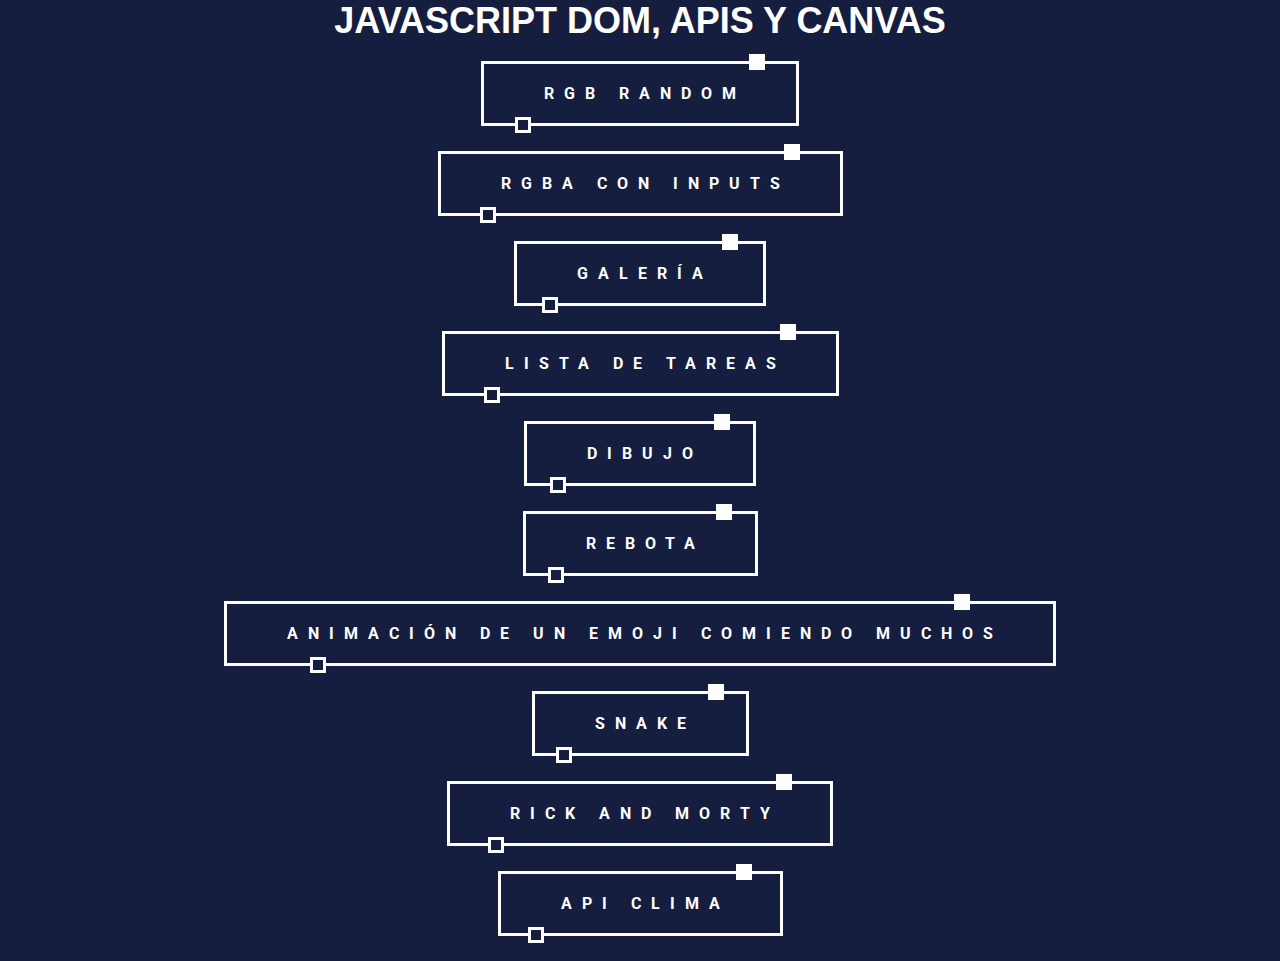
<file: index.html>
<!DOCTYPE html>
<html lang="en">
<head>
    <meta charset="UTF-8">
    <meta http-equiv="X-UA-Compatible" content="IE=edge">
    <meta name="viewport" content="width=device-width, initial-scale=1.0">
    <style>

@import url('https://fonts.googleapis.com/css2?family=Racing+Sans+One&family=Roboto:wght@100&@700&display=swap');

* {
    margin: 0;
    padding: 0;
    font-family: 'Roboto', sans-serif;
    font-weight: bold;
    text-transform: uppercase;
    background-color: #151E3F;
}

:root{
    --color: #17a2ff;
}

.contenedor {
    display: flex;
    flex-direction: column; /* Cambio a dirección de columna */
    align-items: center;
    gap: 25px;
    height: 100vh;
}

.btn{
    position: relative;
    padding: 20px 50px;
    text-decoration: none;
    color: #fff;
    letter-spacing: 10px;
    text-indent: 10px;
    z-index: 2;
}

        .btn-2{
    border: 3px solid;
}

.btn-2:hover{
    background-color: #001a2b;
    box-shadow: 0 0 20px var(--color);
    border-color: var(--color);
}

.btn-2 span:nth-child(n){
    position: absolute;
    width: 10px;
    height: 10px;
    border: 3px solid;
    transition: all 0.6s ease;
}

.btn-2 span:nth-child(1){
    right: 10%;
    top: -10px;
    background-color: #fff;
}

.btn-2 span:nth-child(2){
    left: 10%;
    bottom: -10px;
}

.btn-2:hover span:nth-child(1){
    right: 80%;
    transform: rotate(90deg);
    color: var(--color);
    background-color: var(--color);
    
}

.btn-2:hover span:nth-child(2){
    left: 80%;
    transform: rotate(90deg);
    color: var(--color);
}

h1 {
    font-family: Arial, Helvetica, sans-serif;
    font-size: 36px;
    font-weight: bold;
    color: #ffffff;
    text-align: center;
}

    </style>
</head>
<body>
    <h1>Javascript DOM, APIs y Canvas</h1>
    <br>
    <div class="contenedor">
        <a href="./FJS/colorsrgb.html" class="btn btn-2">RGB Random 
            <span></span>
            <span></span>
        </a>
        <a href="./FJS/colorsrgba.html" class="btn btn-2">RGBA con inputs 
            <span></span>
            <span></span>
        </a>
        <a href="./FJS/galeria.html" class="btn btn-2"> Galería
            <span></span>
            <span></span>
        </a>
        <a href="./FJS/tareas.html" class="btn btn-2"> Lista de Tareas
            <span></span>
            <span></span>
        </a>
        <a href="./GraphicsCanvas/indexDibujo.html" class="btn btn-2"> Dibujo
            <span></span>
            <span></span>
        </a>
        <a href="./GraphicsCanvas/indexBolita.html" class="btn btn-2"> Rebota
            <span></span>
            <span></span>
        </a>
        <a href="./GraphicsCanvas/indexDirections.html" class="btn btn-2"> Animación de un emoji comiendo muchos
            <span></span>
            <span></span>
        </a>
        <a href="./GraphicsCanvas/indexSnake.html" class="btn btn-2"> Snake
            <span></span>
            <span></span>
        </a>
        <a href="./RickandMorty/index.html" class="btn btn-2"> Rick and Morty
            <span></span>
            <span></span>
        </a>
        <a href="./ApiClima/index.html" class="btn btn-2"> API Clima
            <span></span>
            <span></span>
        </a>
    </div>
</body>
</html>
</file>
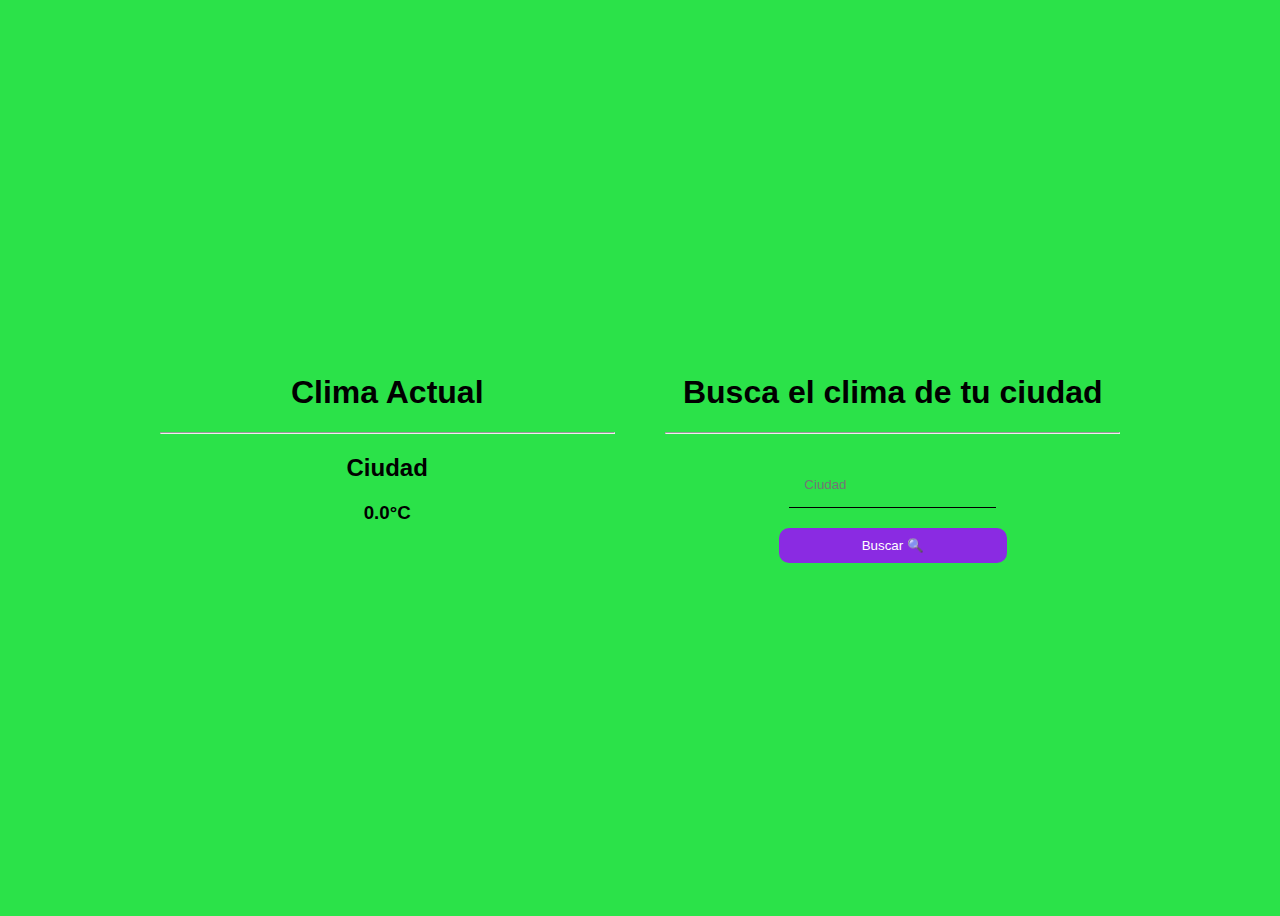
<file: ApiClima/index.html>
<!DOCTYPE html>
<html lang="en">
<head>
    <meta charset="UTF-8">
    <meta name="viewport" content="width=device-width, initial-scale=1.0">
    <title>Clima API</title>
    <style>
        body{
            font-family: Arial, Helvetica, sans-serif;
            width: 100wh;
            height: 100vh;
            display: grid;
            place-items: center;
            background-color: rgb(43, 226, 73);
        }
        #rigth input {
            background: none;
            padding: 15px;
            border: none;
            border-bottom: 1px solid black;
            margin: 20px;
        }
        #rigth input:current{
            background: none;
            padding: 15px;
            border: none;
            border-bottom: 1px solid black;
            margin: 20px;
        }
        #rigth button {
            width: 50%;
            border: none;
            background-color: blueviolet;
            border-radius: 10px;
            color: white;
            padding: 10px;
        }
        #rigth button:hover{
            transition: .5s;
            background-color: blue;
        }
        .container {
            width: 80%;
            text-align: center;
            display: flex;
            flex-direction: row;
            justify-content: space-around;
        }
        .container div {
            width: 45%;
        }
    </style>
</head>
<body>
    <div class="container">
        <div id="left">
            <h1>Clima Actual</h1>
            <hr>
            <h2>Ciudad</h2>
            <h3>0.0°C</h3>
        </div>
        <div id="rigth">
            <h1>Busca el clima de tu ciudad</h1>
            <hr>
            <input type="text" name="city" id="city" placeholder="Ciudad"><br>
            <button id="btnBuscar">Buscar 🔍</button>
        </div>
    </div>
    <script src="/ApiClima/app.js"></script>
</body>
</html>
</file>
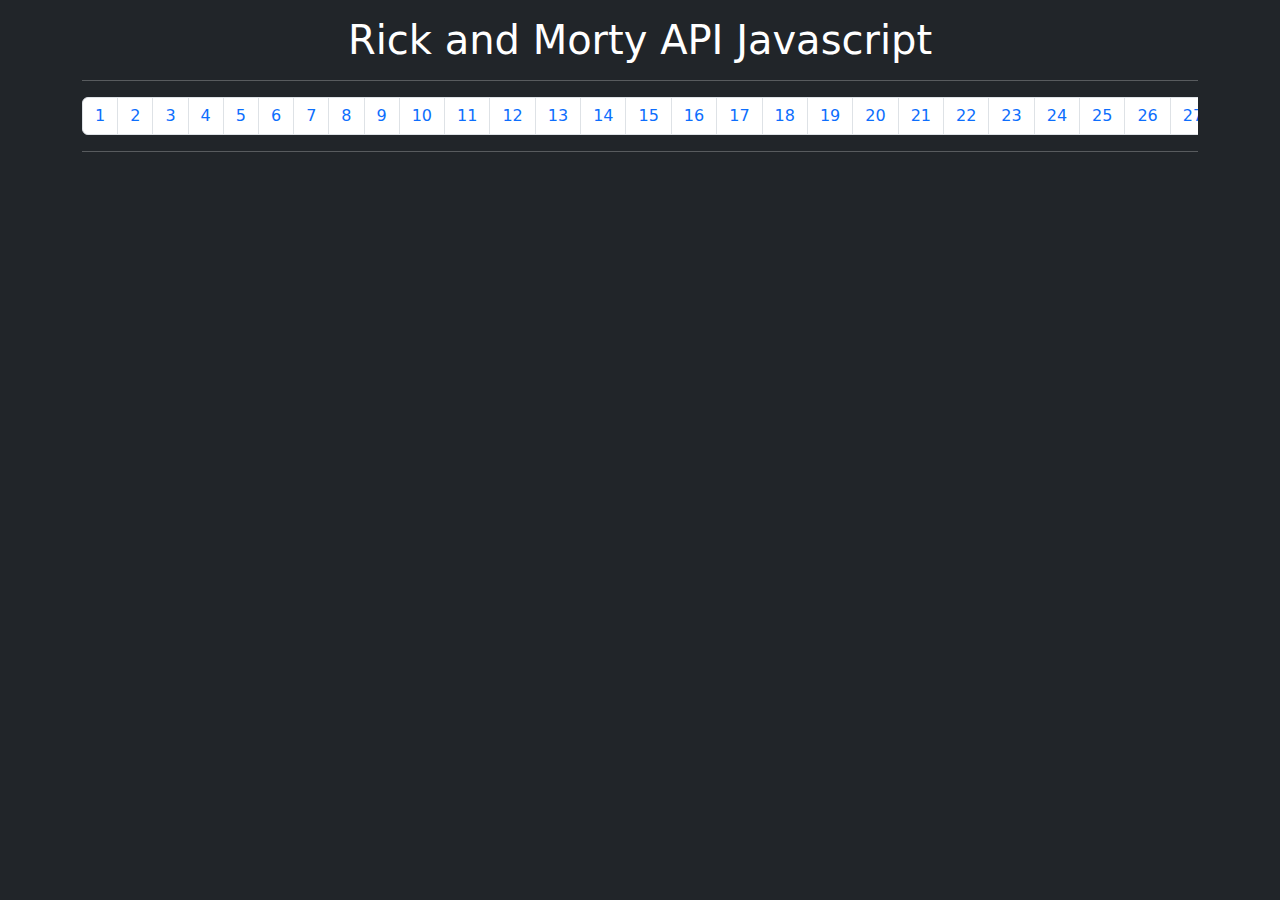
<file: RickandMorty/index.html>
<!DOCTYPE html>
<html lang="en">
<head>
    <meta charset="UTF-8">
    <meta name="viewport" content="width=device-width, initial-scale=1.0">
    <title>Ricky Martin API</title>
    <link rel="stylesheet" href="https://cdn.jsdelivr.net/npm/bootstrap@5.3.2/dist/css/bootstrap.min.css">
    <style>
        .characters {
            display: flex;
            flex-direction: row;
            justify-content: space-between;
            flex-wrap: wrap;
        }
        .pagination {
            overflow: scroll;
        }
    </style>
</head>
<body class="bg-dark">
    <div class="container mt-3 text-center text-white">
        <h1>Rick and Morty API Javascript</h1>
        <hr>
        <nav aria-label="Page navigation example">
            <ul class="pagination">
            </ul>
          </nav>
          <hr>
        <div class="characters"></div>
    </div>
<div class="modal fade" 
id="exampleModal" 
tabindex="-1" 
aria-labelledby="exampleModalLabel" 
aria-hidden="true"
data-bs-theme="dark">
    <div class="modal-dialog">
      <div class="modal-content text-white" >
        <div class="modal-header">
          <h1 class="modal-title fs-5" id="exampleModalLabel">Modal title</h1>
          <button type="button" class="btn-close" data-bs-dismiss="modal" aria-label="Close"></button>
        </div>
        <div class="modal-body">
          ...
        </div>
        <div class="modal-footer">
          <button type="button" class="btn btn-secondary" data-bs-dismiss="modal">Close</button>
          <!-- <button type="button" class="btn btn-primary">Save changes</button> -->
        </div>
      </div>
    </div>
  </div>
    <script src="https://cdn.jsdelivr.net/npm/bootstrap@5.3.2/dist/js/bootstrap.bundle.min.js"></script>
    <script src="./app.js" type="module"></script>
</body>
</html>
</file>
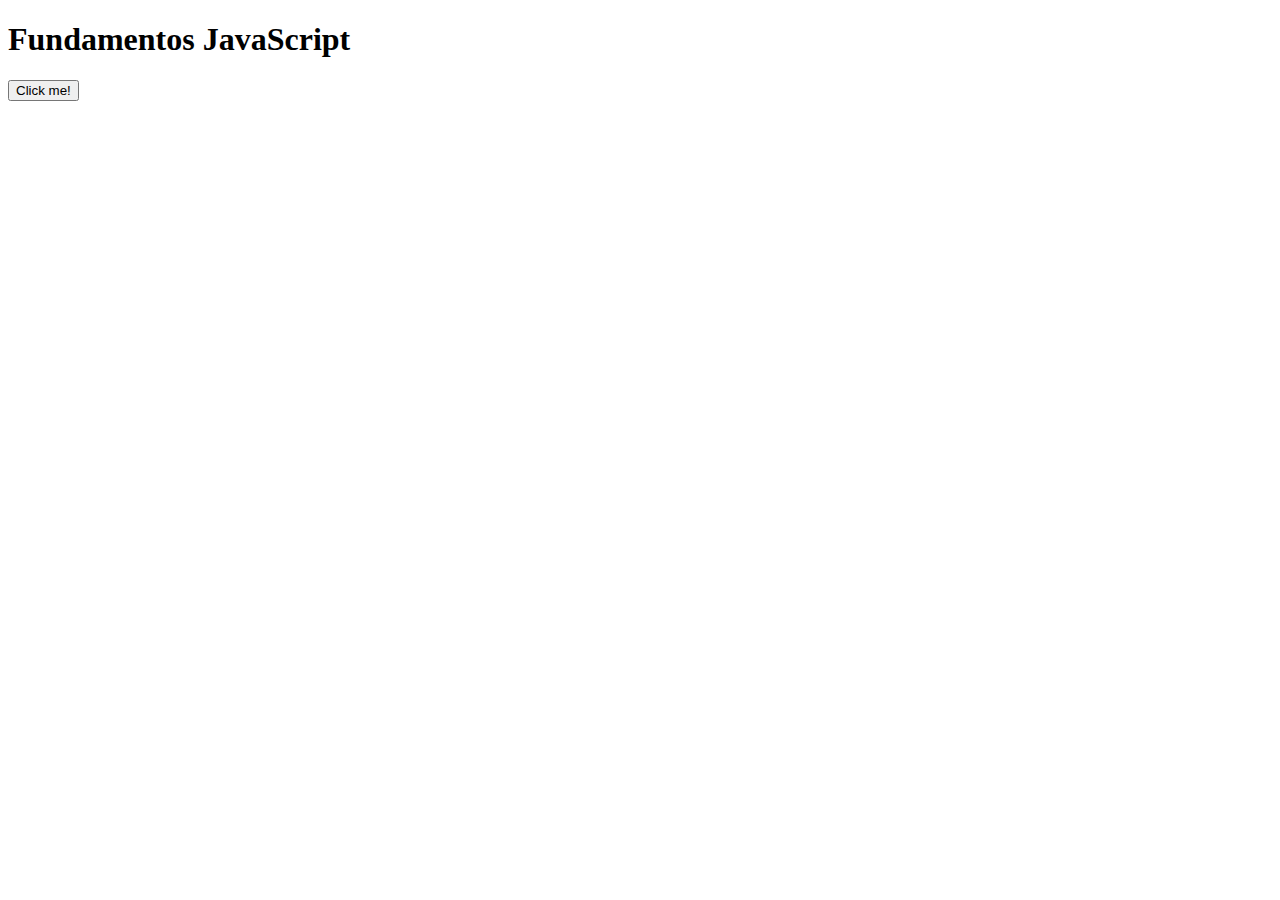
<file: FundamentosJS/basics/index.html>
<!DOCTYPE html>
<html lang="en">
<head>
    <meta charset="UTF-8">
    <meta name="viewport" content="width=device-width, initial-scale=1.0">
    <title>Fundamentos JS</title>
</head>
<body>
    <h1>Fundamentos JavaScript</h1>
    <button onclick="hola()">Click me!</button>
    <script src="./app.js"></script>
</body>
</html>
</file>
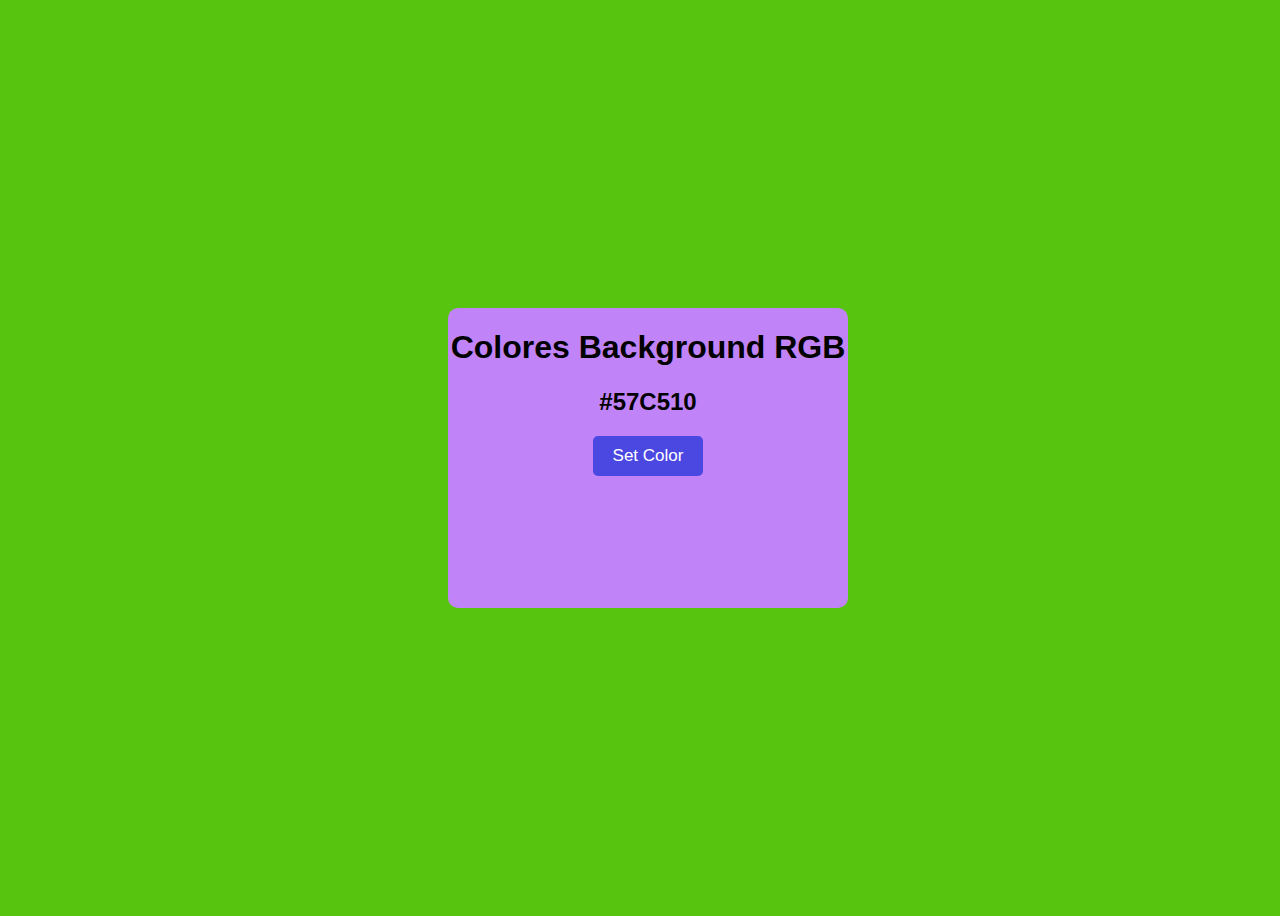
<file: FJS/colorsrgb.html>
<!DOCTYPE html>
<html lang="en">
<head>
    <meta charset="UTF-8">
    <meta name="viewport" content="width=device-width, initial-scale=1.0">
    <title>Colores RGB</title>
    <style>
        body {
            font-family: Arial, Helvetica, sans-serif;
            width: 100vw;
            height: 100vh;
            display: grid;
            place-items: center;
        }
        .container {
            width: 400px;
            height: 300px;
            text-align: center;
            border-radius: 10px;
            background-color: rgb(192, 131, 248);
        }
    #btnColor{
    padding: 10px 20px;
    font-size: 17px;
    background-color: #4b48e2;
    color: #ffffff;
    border: none;
    border-radius: 5px;
    cursor: pointer;
    }
    #btnColor:hover {
  background-color: #242281;
    }
    </style>
</head>
<body>
    <div class="container">
        <h1>Colores Background RGB</h1>
        <h2></h2>
        <button id="btnColor">Set Color</button>
    </div>
    <script src="./colorsrgb.js"></script>
</body>
</html>
</file>
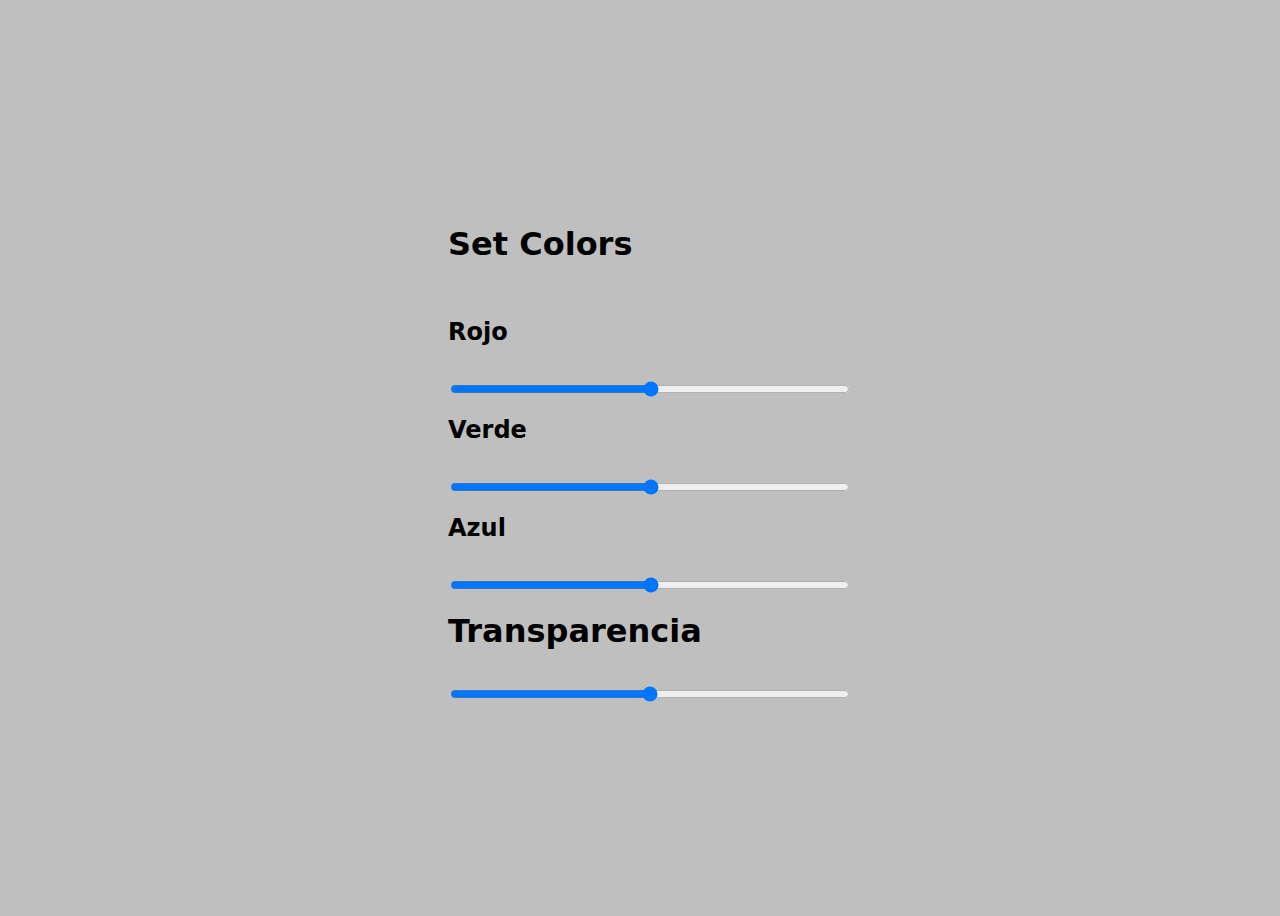
<file: FJS/colorsrgba.html>
<!DOCTYPE html>
<html lang="en">
<head>
    <meta charset="UTF-8">
    <meta name="viewport" content="width=device-width, initial-scale=1.0">
    <title>Colores RGBA</title>
    <style>
        body {
            width: 100vw;
            height: 100vh;
            display: grid;
            place-content: center;
            font-family: system-ui, -apple-system, BlinkMacSystemFont, 'Segoe UI', Roboto, Oxygen, Ubuntu, Cantarell, 'Open Sans', 'Helvetica Neue', sans-serif;
        }
        .container {
            width: 400px;
            padding: 20px;
        }
        .container * {
            width: 100%;
            margin-top: 15px;
        }
    </style>
</head>
<body>
    <div class="container">
        <h1>Set Colors</h1>
        <br>
        <h2>Rojo</h2>
        <input type="range" id="red" min="0" max="255">
        <br>
        <h2>Verde</h2>
        <input type="range" id="green" min="0" max="255">
        <br>
        <h2>Azul</h2>
        <input type="range" id="blue" min="0" max="255">
        <br>
        <h1>Transparencia</h1>
        <input type="range" id="trans">
    </div>
    <script src="./colorsrgba.js"></script>
</body>
</html>
</file>
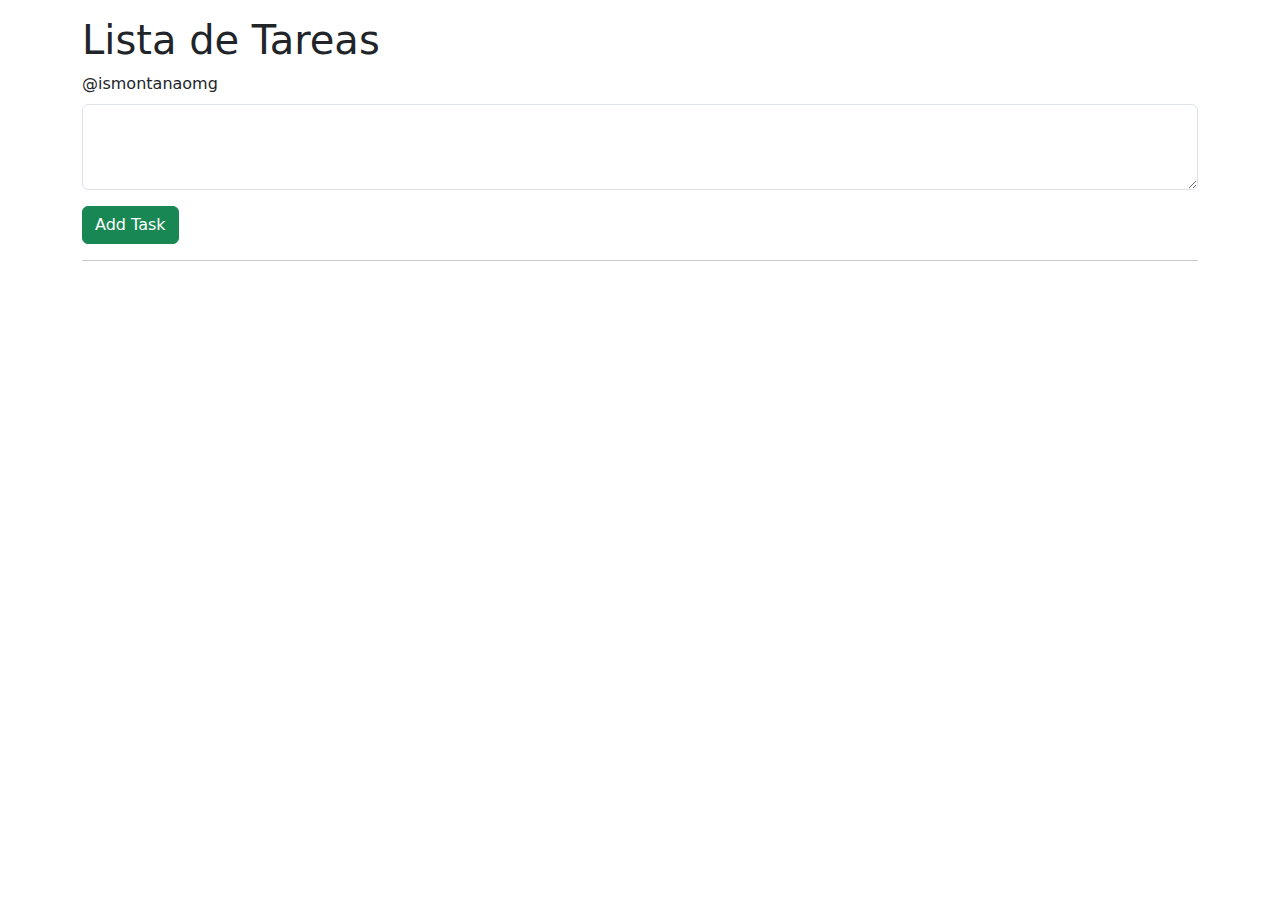
<file: FJS/tareas.html>
<!DOCTYPE html>
<html lang="en">
<head>
    <meta charset="UTF-8">
    <meta name="viewport" content="width=device-width, initial-scale=1.0">
    <title>Lista de Tareas DOM</title>
    <link rel="stylesheet" href="https://cdn.jsdelivr.net/npm/bootstrap@5.3.2/dist/css/bootstrap.min.css">
    <style>
        .alert {
            display: flex;
            flex-direction: row;
            justify-content: space-between;
        }
        .alert .btn   {
            width: 30px;
            height: 30px;
            border-radius: 100%;
            margin-right: 10px;
        }
        .red { background-color: red;}
        .yellow { background-color: yellow;}
        .green { background-color: green;}
    </style>
</head>
<body>
    <div class="container mt-3">
        <h1>Lista de Tareas</h1>
        <div class="mb-3">
            <label for="inputTarea" class="form-label">@ismontanaomg</label>
            <textarea class="form-control" id="inputTarea" rows="3"></textarea>
          </div>
        <button id="btnTarea" class="btn btn-success">Add Task</button>
        <hr>
        <div id="tareas">
        </div>
    </div>
    <script src="https://cdn.jsdelivr.net/npm/bootstrap@5.3.2/dist/js/bootstrap.bundle.min.js"></script>
    <script src="./tareas.js"></script>
</body>
</html>
</file>
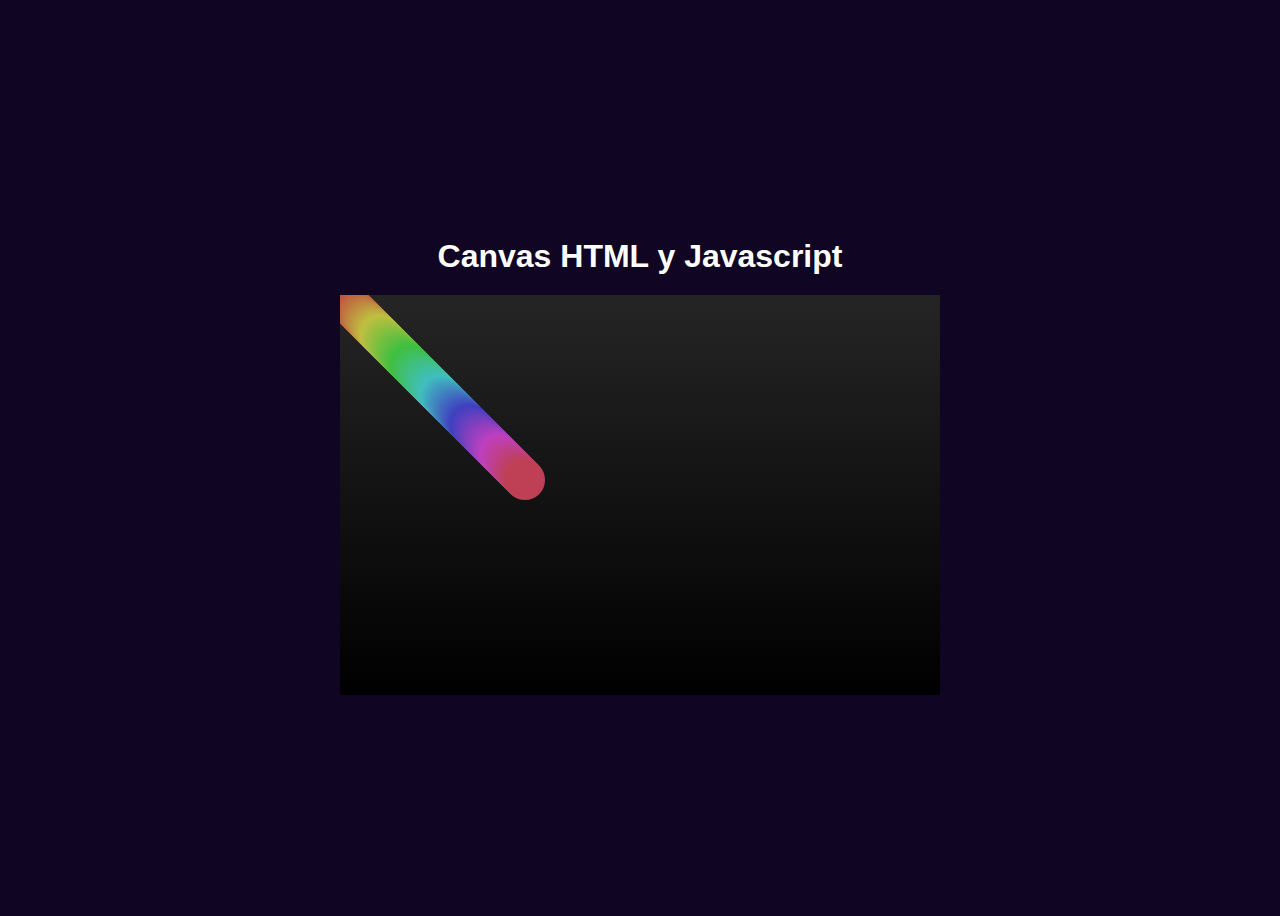
<file: GraphicsCanvas/indexBolita.html>
<!DOCTYPE html>
<html lang="en">
<head>
    <meta charset="UTF-8">
    <meta name="viewport" content="width=device-width, initial-scale=1.0">
    <title>Graficos 2D con Canvas</title>
    <style>
        body{
            font-family: Arial, Helvetica, sans-serif;
            width: 100wh;
            height: 100vh;
            display: grid;
            place-items: center;
            background-color: rgb(16, 5, 34);
            color: white;
        }
        .container{
            width: 60%;
            color: white;
            text-align: center;
        }
        .container h1 {
            margin: 20px;
        }
        canvas {
            background-image: linear-gradient(to bottom, rgb(37, 37, 37), rgb(0, 0, 0));
        }
    </style>
</head>
<body>
    <div class="container">
        <h1>Canvas HTML y Javascript</h1>
        <canvas id="canva" width="600" height="400"></canvas>
    </div>
    <script src="./bolita.js"></script>
</body>
</html>
</file>
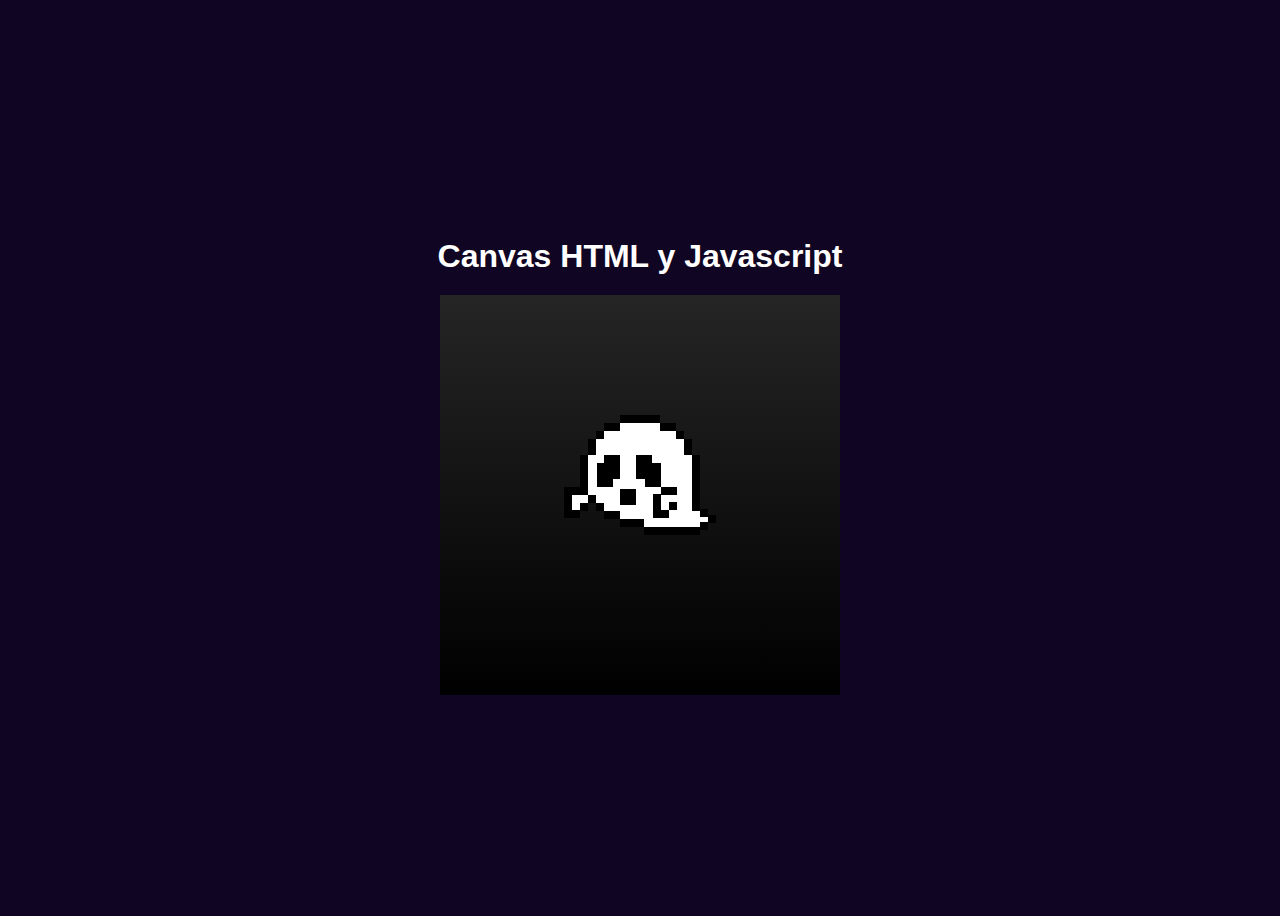
<file: GraphicsCanvas/indexDibujo.html>
<!DOCTYPE html>
<html lang="en">
<head>
    <meta charset="UTF-8">
    <meta name="viewport" content="width=device-width, initial-scale=1.0">
    <title>Graficos 2D con Canvas</title>
    <style>
        body{
            font-family: Arial, Helvetica, sans-serif;
            width: 100wh;
            height: 100vh;
            display: grid;
            place-items: center;
            background-color: rgb(16, 5, 34);
            color: white;
        }
        .container{
            width: 60%;
            color: white;
            text-align: center;
        }
        .container h1 {
            margin: 20px;
        }
        canvas {
            background-image: linear-gradient(to bottom, rgb(37, 37, 37), rgb(0, 0, 0));
        }
    </style>
</head>
<body>
    <div class="container">
        <h1>Canvas HTML y Javascript</h1>
        <canvas id="canva" width="400" height="400"></canvas>
    </div>
    <script src="./dibujo.js"></script>
</body>
</html>
</file>
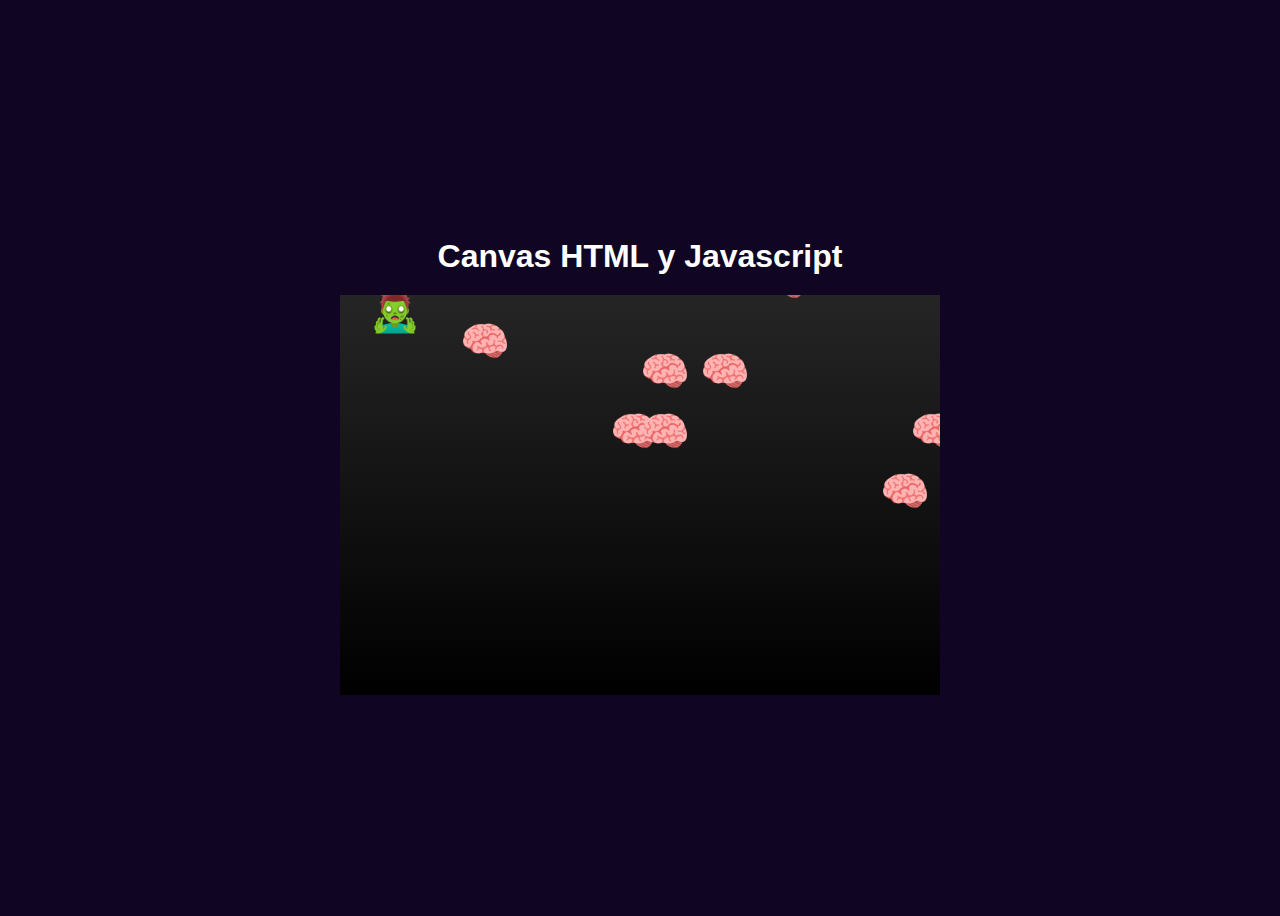
<file: GraphicsCanvas/indexDirections.html>
<!DOCTYPE html>
<html lang="en">
<head>
    <meta charset="UTF-8">
    <meta name="viewport" content="width=device-width, initial-scale=1.0">
    <title>Graficos 2D con Canvas</title>
    <style>
        body{
            font-family: Arial, Helvetica, sans-serif;
            width: 100wh;
            height: 100vh;
            display: grid;
            place-items: center;
            background-color: rgb(16, 5, 34);
            color: white;
        }
        .container{
            width: 60%;
            color: white;
            text-align: center;
        }
        .container h1 {
            margin: 20px;
        }
        canvas {
            background-image: linear-gradient(to bottom, rgb(37, 37, 37), rgb(0, 0, 0));
        }
    </style>
</head>
<body>
    <div class="container">
        <h1>Canvas HTML y Javascript</h1>
        <canvas id="canva" width="600" height="400"></canvas>
    </div>
    <script src="./directions.js"></script>
</body>
</html>
</file>
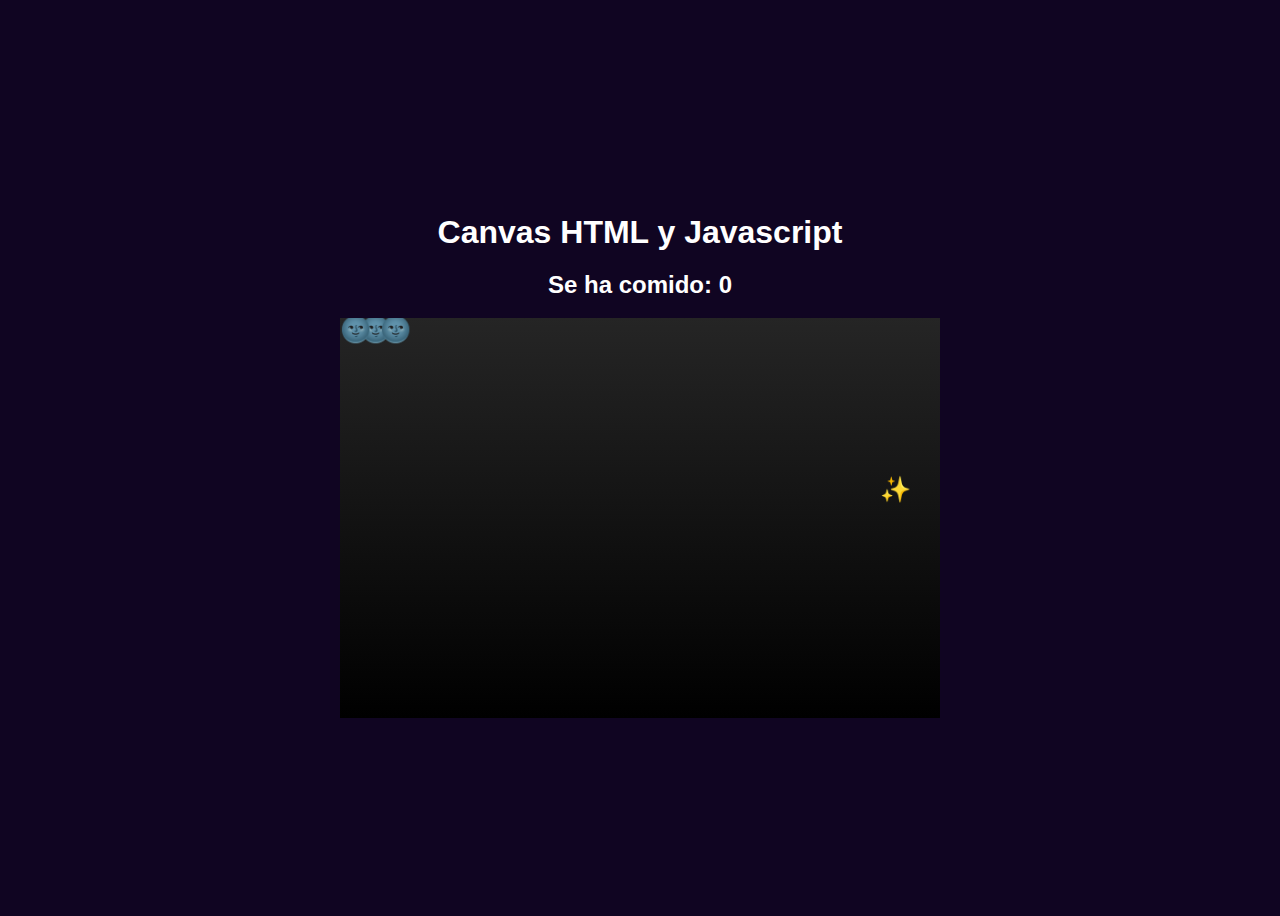
<file: GraphicsCanvas/indexSnake.html>
<!DOCTYPE html>
<html lang="en">
<head>
    <meta charset="UTF-8">
    <meta name="viewport" content="width=device-width, initial-scale=1.0">
    <title>Graficos 2D con Canvas</title>
    <style>
        body{
            font-family: Arial, Helvetica, sans-serif;
            width: 100wh;
            height: 100vh;
            display: grid;
            place-items: center;
            background-color: rgb(16, 5, 34);
            color: white;
        }
        .container{
            width: 60%;
            color: white;
            text-align: center;
        }
        .container h1 {
            margin: 20px;
        }
        canvas {
            background-image: linear-gradient(to bottom, rgb(37, 37, 37), rgb(0, 0, 0));
        }
    </style>
</head>
<body>
    <div class="container">
        <h1>Canvas HTML y Javascript</h1>
        <h2>Se ha comido: <span></span></h2>
        <canvas id="canva" width="600" height="400"></canvas>
    </div>
    <script src="./snake.js"></script>
</body>
</html>
</file>
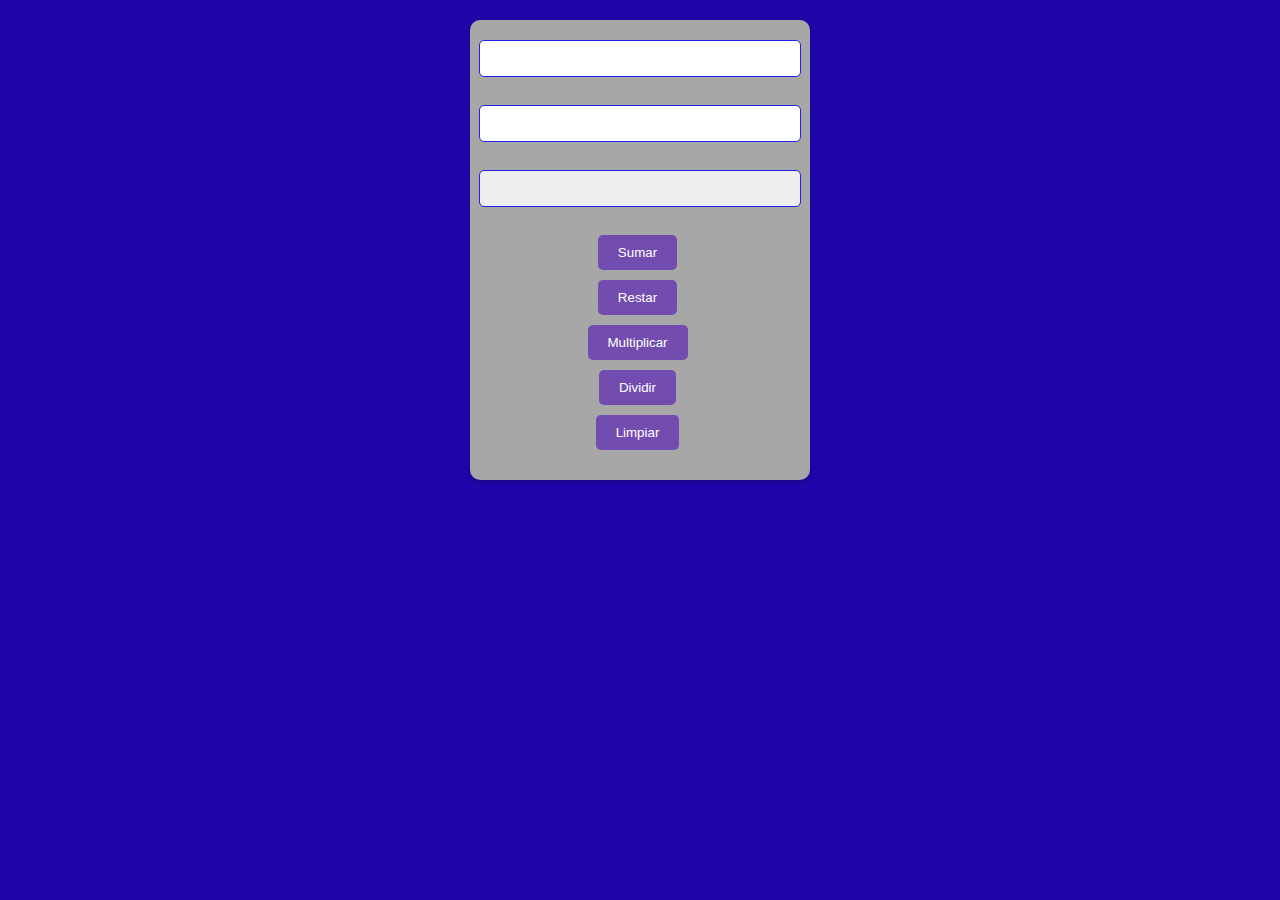
<file: FundamentosJS/basics/calculadora.html>
<!DOCTYPE html>
<html lang="en">
<head>
    <meta charset="UTF-8">
    <meta name="viewport" content="width=device-width, initial-scale=1.0">
    <link rel="stylesheet" href="style.css">
    <title>Calculadora JS</title>
</head>
<body>
    <div class="container">
        <input type="text" name="" id="num1">
        <br>
        <input type="text" name="" id="num2">
        <br>
        <input type="text" name="" id="result" disabled>
        <br>
        <button onclick="sumar()">Sumar</button>
        <button onclick="restar()">Restar</button>
        <button onclick="multiplicar()">Multiplicar</button>
        <button onclick="dividir()">Dividir</button>
        <button onclick="limpiar()">Limpiar</button>
    </div>
    <script src="./calculadora.js"></script>
</body> 
</html>
</file>
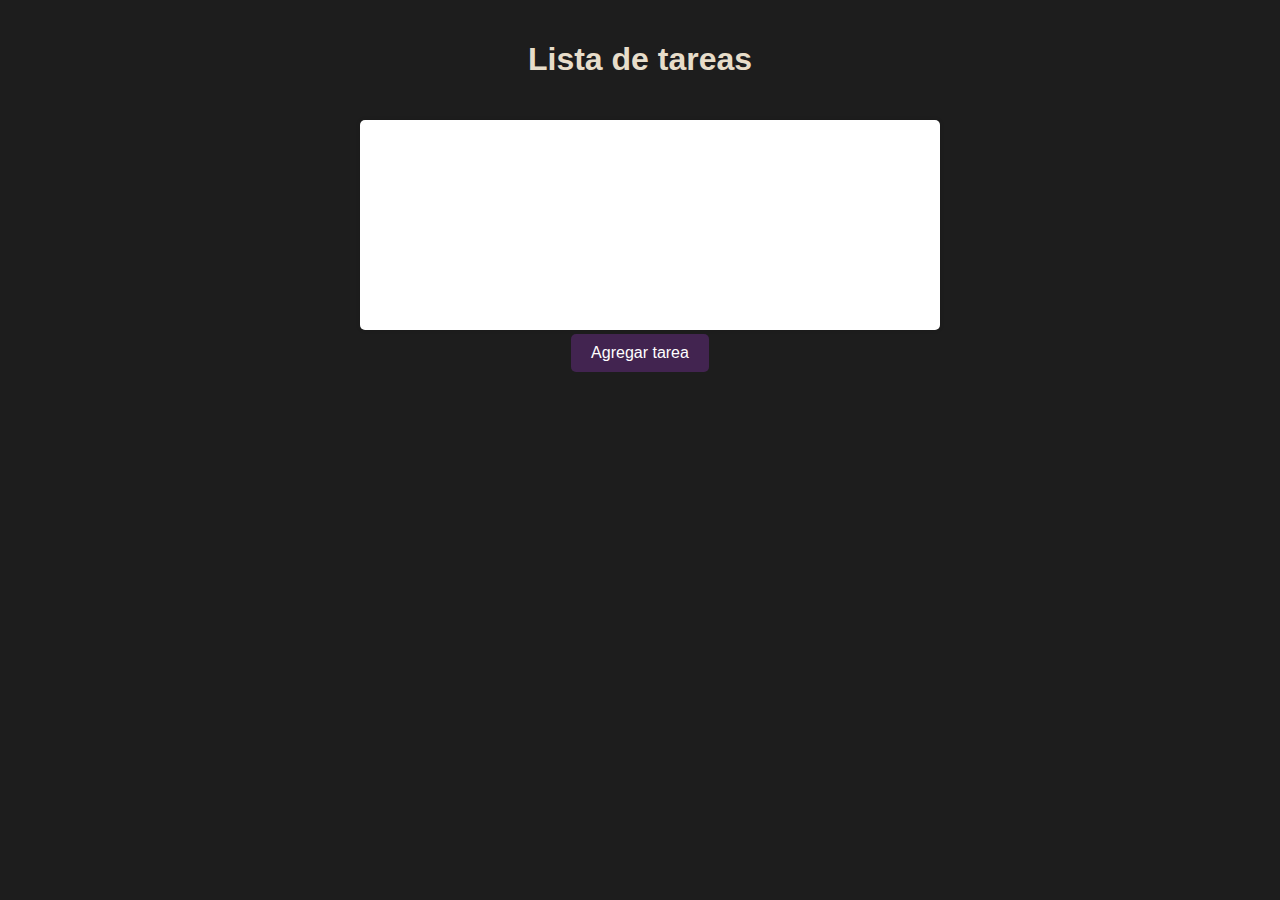
<file: FundamentosJS/basics/tareas.html>
<!DOCTYPE html>
<html lang="en">
<head>
    <meta charset="UTF-8">
    <meta name="viewport" content="width=device-width, initial-scale=1.0">
    <link rel="stylesheet" href="liststyle.css">
    <title>Lista de tareas JS</title>
</head>
<body>
    <div class="container">
        <h1>Lista de tareas</h1>
        <div class="container">
            <div id="formulario">
                <textarea name="" id="inputTarea" cols="30" rows="10"></textarea>
                <button onclick="addTarea()">Agregar tarea</button>
            </div>
            <div id="tareas">
                <ul>

                </ul>
            </div>
        </div>
    </div>
    <script src="./tareas.js"></script>
</body>
</html>
</file>
<file: FundamentosJS/basics/liststyle.css>
body{
    margin: 0;
    padding: 0;
    font-family: Arial, sans-serif;
    background-color: #1d1d1d;
}

.container {
    max-width: 600px;
    margin: 0 auto;
    padding: 20px;
    color: rgb(199, 57, 255);
}

h1 {
    text-align: center;
    color: rgb(231, 221, 202);
}

#formulario {
    margin-bottom: 20px;
    text-align: center; /* Add this line */
}

#inputTarea {
    width: 100%;
    padding: 10px;
    font-size: 16px;
    border: none;
    border-radius: 5px;
    box-shadow: 0 0 5px rgba(0, 0, 0, 0.1);
    resize: none;
}

button {
    padding: 10px 20px;
    font-size: 16px;
    background-color: #422450;
    color: #fff;
    border: none;
    border-radius: 5px;
    cursor: pointer;

}

button:hover {
    background-color: #5a2972;
}

#tareas ul {
    list-style-type: none;
    padding: 0;
}

#tareas ul li {
    margin-bottom: 10px;
    padding: 10px;
    background-color: #242424;
    border-radius: 5px;
    box-shadow: 0 0 5px rgba(0, 0, 0, 0.1);
}

/* Additional styling for tasks in different states */
#tareas ul li.completed {
    text-decoration: line-through;
    background-color: #e0e0e0;
}

#tareas ul li:hover {
    background-color: #3d1364;
}
</file>
<file: FundamentosJS/basics/style.css>
/* Reset default margin and padding */
body, 
input,
button {
  margin: 0;
  padding: 0;
}

/* Background color and text styles */
body {
  background-color: #1f06aa;
  font-family: Arial, sans-serif;
  color: #333;
}

.container {
  margin: 20px auto;
  padding: 20px;
  background-color: #a7a7a7;
  border-radius: 10px;
  box-shadow: 0 2px 5px rgba(0, 0, 0, 0.2);
  width: 300px;
  display: flex;
  flex-direction: column;
  align-items: center; /* Center the content horizontally */
  justify-content: center; /* Center the content vertically */
  text-align: center;
}

/* Input styles */
input[type="text"] {
  width: 100%;
  padding: 10px;
  margin-bottom: 10px;
  border-radius: 5px;
  border: 1px solid #2420eb;
}

/* Button styles */
button {
  display: inline-block;
  padding: 10px 20px;
  margin-right: 5px;
  margin-bottom: 10px;
  border: none;
  border-radius: 5px;
  color: #fff;
  background-color: #724caf;
  cursor: pointer;
}

/* Hover effect on buttons */
button:hover {
  background-color: #522f8b;
}

/* Disabled state for result input */
#result {
  background-color: #eee;
  cursor: not-allowed;
}

@media screen and (max-width: 400px) {
  .container {
    width: 90%;
  }
}
</file>
